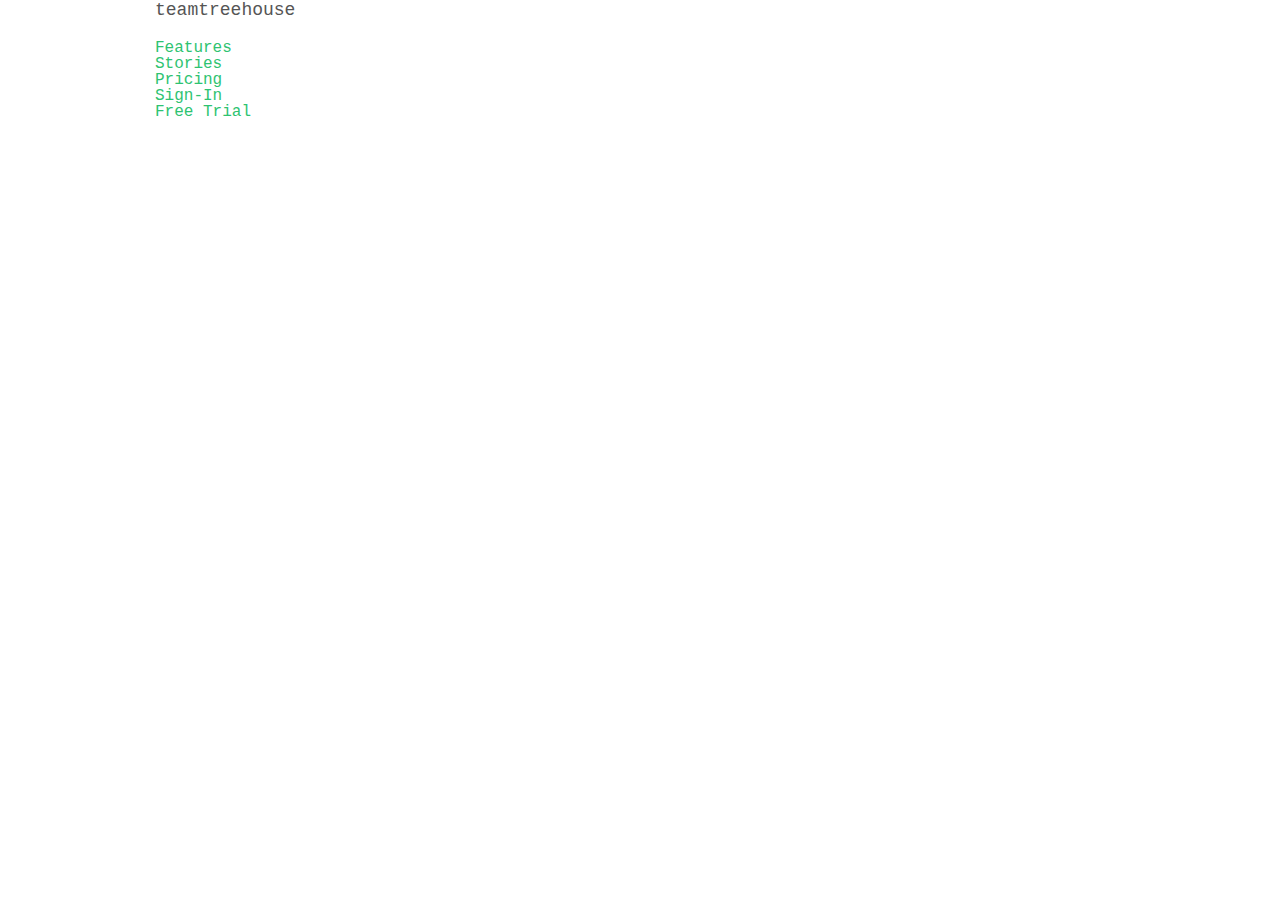
<file: teamtreehouse.html>
<!DOCTYPE html>
<html lang="en">
<head>
	<meta charset="UTF-8">
	<title>teamtreehouse</title>
	<link href="css/reset.css" rel="stylesheet">
	<link href="css/style.css" rel="stylesheet">
<!--create header at teamtreehouse.com with floats and clear fixes-->

</head>
<body>
	<nav data-layout-element="navigation">
	<header>
		<div class="container clearfix">
			<p id="header-title">teamtreehouse</p>
			<ul id="header-nav">
				<li>
					<a href="#">Features</a>
				</li>
				<li>
					<a href="#">Stories</a>
				</li>
				<li>
					<a href="#">Pricing</a>
				</li>
				<li>
					<a href="#">Sign-In</a>
				</li>
				<li>
					<a href="#">Free Trial</a>
				</li>
			</ul>
		</div>
	</header>

	<main id="projects">
		<div class="container">
			<article>
			
			</article>
		</div>

		<div class="container">
			<article>
				
			</article>
		</div>

		<div class="container">
			<article>
				
			</article>
		</div>

		<div class="container">
			<article>
			
			</article>
		</div>

	<div class="container">
			<article>
				
			</article>
		</div>
		
	</main>
	
</body>
</html>
</file>
<file: css/style.css>
body{
font-family: 'courier new', courier, sans-serif;
font-weight: 500;
color: #555;
}
h1 {
font-size: 36px;
line-height: 1.2;
}
h2 {
font-size: 21px;
line-height: 1.2;
}
p {
font-size: 18px;
line-height: 20px;
margin-bottom: 20px;
}
a {
text-decoration: none;
color: #2ec371;
}
blockquote {
font-size: 21px;
line-height: 30px;
}
pre {
font-size: 13px;
line-height: 18.5714302062988px;
}
section {
padding-top: 30px;
padding-bottom: 30px;
}
#top {
font-family: 'Helvetica Neue', Helvetica, Arial, sans-serif;
text-align: center;
background-color: #cbd0d3;
padding-top: 100px;
padding-bottom: 100px;
background-image: url("../images/hero-bg-dark.jpg"); no-repeat center center;
background-size: cover;
}

#top h1 {
color: #2ec371;
font-weight: 800;
}
#top h2 {
color: white;
font-weight: 200;
}
.skinny {
color: white;
font-weight: 100
}
.container {
width: 970px;
margin: 0 auto;
}
#ryan-image {
float: left;
margin-right: 30px;
margin-bottom: 20px;
}
</file>
